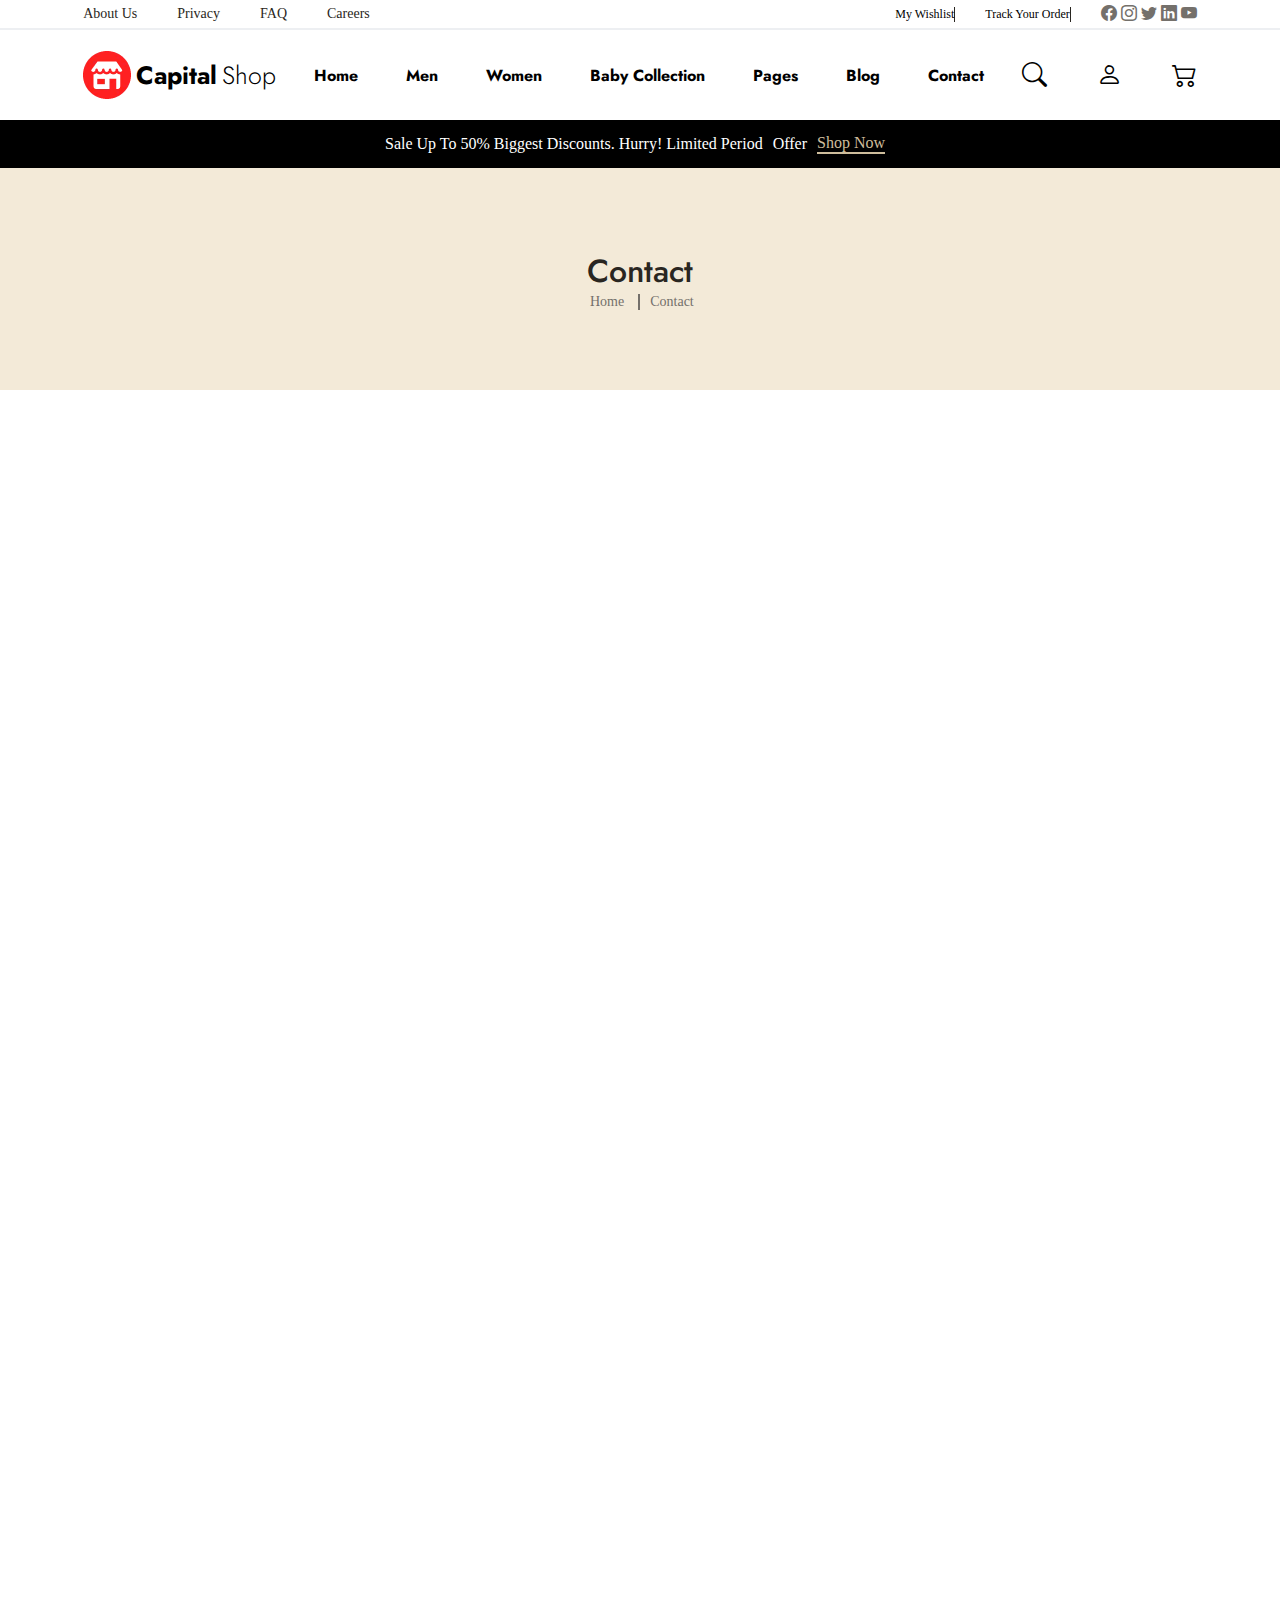
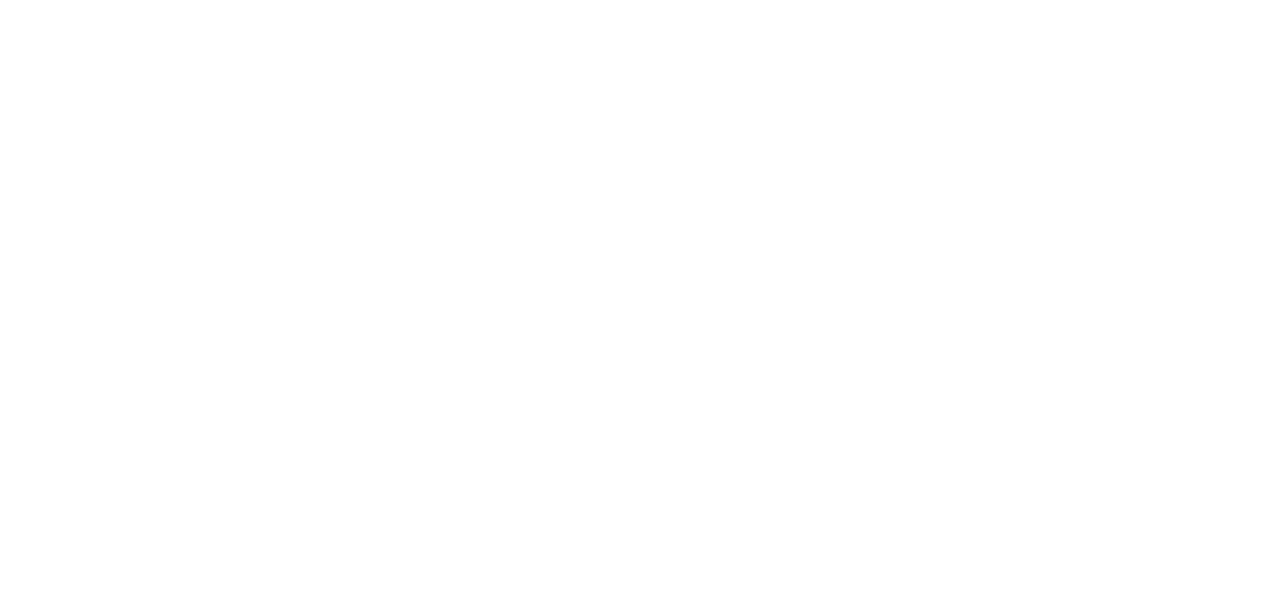
<file: Contact.html>
<!DOCTYPE html>
<html lang="en">
  <head>
    <meta charset="UTF-8" />
    <meta name="viewport" content="width=device-width, initial-scale=1.0" />
    <title>colorlib.com</title>
    <meta name="viewport" content="width=device-width, initial-scale=1.0" />
    <link rel="stylesheet" href="Contact.css">
    <link rel="stylesheet" href="dist/assets/owl.carousel.css" />
    <link rel="stylesheet" href="dist/assets/owl.theme.default.min.css" />
    <style>
      @import url("https://fonts.googleapis.com/css2?family=Clicker+Script&display=swap");
    </style>
    <script
      defer
      src="https://code.jquery.com/jquery-3.7.1.js"
      integrity="sha256-eKhayi8LEQwp4NKxN+CfCh+3qOVUtJn3QNZ0TciWLP4="
      crossorigin="anonymous"
    ></script>
    <script defer src="dist/owl.carousel.min.js"></script>
    <script defer src="Contact.js"></script>
    
  </head>
  <body>
    <header class="first-header">
      <nav class="navbar container">
        <div class="left-container">
          <ul class="nav-aboutus">
            <li class="a">About Us</li>
            <li class="a">Privacy</li>
            <li class="a">FAQ</li>
            <li class="a">Careers</li>
          </ul>
        </div>
        <!-- For icons at the top right -->
        <div class="socialmedia">
          <div class="wish">My Wishlist</div>
          <div class="track">Track Your Order</div>
          <div class="icons-container icon-back">
            <i class="bi bi-facebook" style="color: #74706b"></i>
            <i class="bi bi-instagram" style="color: #74706b"></i>
            <i class="bi bi-twitter" style="color: #74706b"></i>
            <i class="bi bi-linkedin" style="color: #74706b"></i>
            <i class="bi bi-youtube" style="color: #74706b"></i>
          </div>
        </div>
      </nav>
    </header>

    <!-- For the second navigation bar -->
    <header class="second-header">
      <nav class="second-nav container">
        <div class="main-logo">
          <img src="./images/loder.jpg" alt="loder" />
          <p class="capital">Capital</p>
          <p class="shops">Shop</p>
        </div>

        <div class="main-links">
          <ul class="second-links">
            <li class="a"><a href="./index.html">Home</a></li>
            <li class="a"><a href="#">Men</a></li>
            <li class="a"><a href="#">Women</a></li>
            <li class="a"><a href="#">Baby Collection</a></li>
            <li>
              <a href="#">Pages <i class="fas fa-angle-down"></i></a>
            </li>

            <li class="a"><a href="">Blog</a></li>
            <li class="a"><a href="./Contact.html">Contact</a></li>
          </ul>
        </div>

        <div class="main-icons">
          <i class="bi bi-search"></i>
          <i class="bi bi-person"></i>
          <i class="bi bi-cart2"></i>
        </div>
      </nav>
    </header>

    <!-- Menu handburger -->
    <div class="menu-container" id="container">
      <button class="menu-button menu">
        <div class="dropdown">
          <div class="menu-text-and-burger">
            <div>MENU</div>
            <i class="bi bi-list"></i>
          </div>
          <div class="dropdown-content">
            <div>
              <a class="change-text-color" href="index.html">Home</a>
              <a class="change-text-color" href="#">Men</a>
              <a class="change-text-color" href="#">Women</a>
              <a class="change-text-color" href="#">Baby Collection</a>
              <a class="change-text-color" href="#">Pages</a>
              <a class="change-text-color" href="#">Blog</a>
              <a class="change-text-color" href="Contact.html">Contact</a>
            </div>
          </div>
        </div>
      </button>
    </div>

    <!-- Third navbar -->
    <header class="sale">
      <nav class="sale container">
        <div class="period">
          <p class="sale">
            Sale Up To 50% Biggest Discounts. Hurry! Limited Period
          </p>
          <p class="offer">Offer</p>
          <p class="now">Shop Now</p>
          <p></p>
        </div>
      </nav>
    </header>


    <!-- For the Contact Header -->
    <div class="contact-header">
      <div class="contactholder">
      <div class="contacttext">Contact</div>
      <div class="home-and-contact-text homework">
        <a class="home-and-contact" href="index.html">Home</a>
        <a class="home-and-contact cont" href="Contact.html">Contact</a>
      </div>
    </div>
    </div>

    <!-- Map Section -->
    <div class="map container">
      <iframe src="https://www.google.com/maps/embed?pb=!1m18!1m12!1m3!1d3963.351614985094!2d3.3468275719284812!3d6.603153307649439!2m3!1f0!2f0!3f0!3m2!1i1024!2i768!4f13.1!3m3!1m2!1s0x103b93947259aab5%3A0x81fa6fedfbdce3a!2sAptech%20Computer%20Education!5e0!3m2!1sen!2sng!4v1716226987700!5m2!1sen!2sng" width="100%" height="450" style="border:0;" allowfullscreen="" loading="lazy" referrerpolicy="no-referrer-when-downgrade"></iframe>
    </div>

    <!--  Get In Touch Section -->
  <div class="get-in-touch-section">
    <div class="get-touch container">
      <div class="touch-leftside">
        <span class="torch">Get in Touch</span>
        <textarea id="" name="message" rows="13" cols="80" placeholder="Enter Message" maxlength="00" required></textarea>

        <div class="two-inputs">
          <input class="two-ins" type="text" placeholder="Enter your name">
          <input class="two-ins" type="text" placeholder="Email">
        </div>

        
        <input class="textey" placeholder="Enter Subject">

        <button class="send button">Send</button>
      </div>

      <div class="touch-right-side">
        <div class="pic-holder">
          <div class="house-pic">
            <i class="bi bi-house-door"></i>
          </div>
          <div class="icon-and-description">
            <span class="buttonwood">Buttonwood, California</span>
            <p class="rosemead">Rosemead, CA 91770</p>
          </div>
        </div>

        <div class="pic-holder">
          <div class="house-pic">
            <i class="bi bi-tablet"></i>
          </div>
          <div class="icon-and-description">
            <span class="buttonwood">+1 253 565 2365</span>
            <p class="rosemead">Mon to Fri 9am to 6pm</p>
          </div>
        </div>
       

        <div class="pic-holder">
          <div class="house-pic">
            <i class="bi bi-envelope"></i>
          </div>
          <div class="icon-and-description">
            <span class="buttonwood">support@colorlib.com</span>
            <p class="rosemead">Send us your query anytime!</p>
          </div>
        </div>
       
       


      </div>
    </div>
  </div>


   <!-- Last Section -->
   <div class="last-section-holder">
    <div class="last-section-container container">
      <div class="subscribe-newsletter-header">
        <div class="subscribe-newstext">
          <span class="newsletter">Subscribe Newsletter</span>
          <p class="discount">
            Subscribe newsletter to get 5% on all <br />products.
          </p>
        </div>

        <div class="button-holders">
          <input class="enter-email" placeholder="Enter your email" />
          <button class="btn-subscribe">Subscribe</button>
        </div>

        <div class="right-social-handles">
          <i class="bi bi-facebook socialhandles"></i>
          <i class="bi bi-instagram socialhandles"></i>
          <i class="bi bi-youtube socialhandles"></i>
        </div>
      </div>

      <div class="shop-headers">
        <div class="shopping-contents">
          <div class="main-logos">
            <img src="images/loder.jpg" alt="loder" />
            <p class="capitals">Capital</p>
            <p class="shop">Shop</p>
          </div>

          <div class="shopping-men">
            <span class="shop-men">Shop Men</span>
            <a class="winter-linkss" href="#">Clothing Fashion</a>
            <a class="winter-linkss" href="#">Winter</a>
            <a class="winter-linkss" href="#">Summer</a>
            <a class="winter-linkss" href="#">Formal</a>
            <a class="winter-linkss" href="#">Casual</a>
          </div>

          <div class="shopping-men">
            <span class="shop-men">Shop Women</span>
            <a class="winter-linkss" href="#">Clothing Fashion</a>
            <a class="winter-linkss" href="#">Winter</a>
            <a class="winter-linkss" href="#">Summer</a>
            <a class="winter-linkss" href="#">Formal</a>
            <a class="winter-linkss" href="#">Casual</a>
          </div>

          <div class="shopping-men">
            <span class="shop-men">Baby Collection</span>
            <a class="winter-linkss" href="#">Clothing Fashion</a>
            <a class="winter-linkss" href="#">Winter</a>
            <a class="winter-linkss" href="#">Summer</a>
            <a class="winter-linkss" href="#">Formal</a>
            <a class="winter-linkss" href="#">Casual</a>
          </div>

          <div class="shopping-men">
            <span class="shop-men">Quick Links</span>
            <a class="winter-linkss" href="#">Track Your Order</a>
            <a class="winter-linkss" href="#">Support</a>
            <a class="winter-linkss" href="#">FAQ</a>
            <a class="winter-linkss" href="#">Carrier</a>
            <a class="winter-linkss" href="#">About</a>
            <a class="winter-linkss" href="#">Contact Us</a>
          </div>
        </div>

       <!-- Copyright section -->

        <div class="copyright">
          <p>Copyright ©2024 All rights reserved | This template is made with <i class="bi bi-heart loveshape"></i>
            by <a href="">Colorlib</a></p>
        </div>


      </div>
    </div>
  </div>
  </body>
  <script>
     let menuIcon = document.querySelector(".menu-text-and-burger");

let dropdownMenu = document.querySelector(".dropdown-content");

menuIcon.addEventListener("click", () => {
  dropdownMenu.classList.toggle("d-none");
})
  </script>
</html>
</file>
<file: Contact.css>
@import url("https://cdn.jsdelivr.net/npm/bootstrap-icons@1.11.3/font/bootstrap-icons.min.css");

@import url("https://fonts.googleapis.com/css2?family=Clicker+Script&family=Jost:wght@200;300;400;500;600;700;800;900&display=swap");
.section-bg2 {
  background-color: #f3ead8;
}

* {
  margin: 0;
  padding: 0;
  box-sizing: border-box;
}

body,
html {
  overflow-x: hidden;
  height: 100%;
  margin: 0;
  padding: 0;
}
/* Declaring the variables */
:root {
  --primary-color: #292621;
  --secondary-color: #ff2020;
  --line-color: #edeff2;
  --menu-button: #222222;
  --drop-down: #4c4c4c;
  --paragraph-color: #74706b;
  --slider-color2: #e0f4f7;
  --font-size-1: 14px;
  --font-weight-1: 400;
  --font-style-1: sans-serif;
  --font-family-2: "Clicker Script", sans-serif;
  --font-family-3: "Jost", sans-serif;
}

/* For the first border */
header.first-header {
  height: 30px;
  display: flex;
  align-items: center;
  width: 100%;
  border-bottom: 2px solid #edeff2;
  justify-content: center;
}

.navbar {
  display: flex;
  justify-content: space-between;
  align-items: center;
}
.container {
  width: 1440px;
  max-width: 87%;
  margin: 0 auto;
}

.nav-aboutus {
  list-style-type: none;
  display: flex;
  gap: 40px;
  font-size: var(--font-size-1);
  color: var(--primary-color);
  font-weight: var(--font-weight-1);
  font-style: var(--font-style-1);
  align-items: center;

}

div.wish {
  font-size: 12px;
  border-right: 1px solid #292621;
  display: flex;
  justify-content: space-around;
}
div.track {
  font-size: 12px;
  display: flex;
  justify-content: space-between;
  border-right: 1px solid #292621;
  align-items: center;
}
div.socialmedia {
  display: flex;
  justify-content: flex-end;
  gap: 30px;
  align-items: center;
}

.socialmedia .icons-container i {
  color: var(--secondary-color);
  transition: opacity 0.3s ease, color 0.3s ease;
}

.socialmedia .icons-container i:hover {
  color: var(--secondary-color);
  transform: rotateY(-90deg);
}

.socialmedia .icons-container {
  perspective: 1000px;
}

/* For the second navbar */
header.second-header {
  height: 90px;
  display: flex;
  width: 100%;
  background-color: white;
  justify-content: center;
  align-items: center;
  position: sticky;
  top: 0;
  z-index: 10;
}
nav.second-nav {
  display: flex;
  justify-content: space-between;
  align-items: center;
  font-family: var(--font-family-3);
  width: 100%;
}

div.main-logo {
  display: flex;
  justify-content: center;
  align-items: center;
  gap: 5px;
}

p.capital {
  font-size: 25px;
  font-weight: bolder;
  font-family: var(--font-family-3);
}
p.shops {
  font-size: 25px;
  font-weight: 300;
  font-family: var(--font-family-3);
}

.second-links {
  display: flex;
  gap: 3rem;
  list-style-type: none;
  justify-content: center;
}

a:hover {
  color: var(--secondary-color);
}
a {
  text-decoration: none;
  color: black;
  font-weight: bolder;
}
.main-icons {
  display: flex;
  justify-content: flex-end;
  gap: 50px;
  align-items: center;
  font-size: 25px;
}

/* Third navbar */
header.sale {
  background-color: black;
  color: white;
  display: flex;
  justify-content: center;
  align-items: center;
  height: 3rem;
}
nav.sale {
  display: flex;
  justify-content: center;
}
div.period {
  display: flex;
  justify-content: center;
  gap: 10px;
  align-items: center;
}
p.now {
  color: #cebd9c;
  border-bottom: 2px solid #cebd9c;
}
/* For the menu */
.menu-container {
  display: none;
}










/* Media Query for Menu Container*/
@media screen and (max-width: 1200px) {
  .second-links {
    display: none;
  }
}

@media screen and (max-width: 1200px) {
  .second-links {
    gap: 1.2rem;
  }
}

@media screen and (max-width: 1200px) {
  .menu-container {
    display: flex;
    justify-content: end;
    align-items: center;
    background-color: var(--drop-down);
    height: 60px;
    position: sticky;
    top: 5.5rem;
    z-index: 999;
    width: 100%;
    bottom: 2.5em;
  }


  .menu-button {
    text-align: center; 
    justify-content: center;
    align-items: center;
    display: flex;
    gap: 1.5em;
    background-color: var(--menu-button);
    border-radius: 5px;
    margin-right: 0.1rem;
    padding: 0.3em 1.0em ;
  }
  .menu {
    color: white;
    font-size: 20px;
  }
  i.bi-list {
    color: white;
    font-size: 20px;

  }
  .navbar {
    display: none;
  }

  .main-icons {
    color: var(--secondary-color);
    font-size: 25px;
    display: flex;
    gap: 0.5em;
    z-index: 100;
    cursor: pointer;
    padding: 0 0 0 4.2em;
  }

  .dropdown {
    display: flex;
    justify-content: end;
    width: 100%;
    color: white;
  }
  .dropdown-content {
    width: 100%;
    display: flex;
    position: absolute;
    background-color: var(--drop-down);
    z-index: 1;
    left: 0;
  }

  .dropdown-content div{
    position: absolute;
    width: 100%;
    top: 2rem;
    left: 0;
    background-color: var(--drop-down);
    display: flex;
    flex-direction: column;
    justify-content: center;
    padding: 1em;
    align-items: start;
    gap: 1em;
  }


  .change-text-color{
    color: white;
  }
  .dropdown-content a {
    color: white;
    display: flex;
    justify-self: flex-start;
    border-radius: .4rem;
    padding: .3em;
    width: 100%;
    text-decoration: none;
  }

  .menu-text-and-burger div:hover {
    background-color: white;
    color: black;
    width: 100%;
    transition-duration: 0.5s;
  }

  .menu-text-and-burger{
    display: flex;
    cursor: pointer;
    gap: 0.5em;
  }

  .dropdown-content a:hover{
    background-color: rgb(165, 164, 164);
    color: black;
  }

  .dropdown:hover .dropdown-content {
    display: flex;
    flex-direction: column;
    width: 100%;
    justify-content: center;
    align-items:center ;
  }

  .main-links {
    display: none;
  }

  .d-none {
    display: none !important;
  }

  p.sale {
    display: none;
  }
  header.sale {
    position: relative;
  }
}






/* Beginning of Contact Page */
.contact-header {
  display: flex;
  justify-content: center;
  align-items: center;
  background-color: #f3ead8;
  padding: 5rem 0 5rem 0;
}
.contacttext {
  display: flex;
  justify-content: center;
  font-size: 32px;
  color: #292621;
  font-weight: 500;
  font-family: var(--font-family-3);
}
.contactholder {
  width: 50%;
}
.home-and-contact-text {
  display: flex;
  justify-content: center;
}
.home-and-contact {
  border-right: 2px solid #74706b;
  width: 10%;
  text-align: center;
  cursor: pointer;
  color: #74706b;
  font-size: 14px;
  font-weight: 400;
  text-decoration: none;
}
.cont {
  border: none;
}

@media (max-width: 768px) {
  .home-and-contact-text {
    display: flex;
  }
  .home-and-contact {
    width: 30%;
  }
}

/* Map Section */
.map {
  position: relative;
  top: 3.5em;
}

/* Get In Touch Section */
.get-in-touch-section {
  position: relative;
  top: 7em;
  padding: 0 0 10em 0;
}
.get-touch {
  display: flex;
  gap: 4em;
}
.touch-leftside {
  width: 70%;
  display: flex;
  gap: 2.5em;
  flex-direction: column;
}
span.torch {
  font-size: 27px;
  font-weight: 600;
  font-family: var(--font-family-3);
  color: #292621;
}
.two-inputs {
  display: flex;
  gap: 1em;
}
.two-ins {
  width: 50%;
  height: 4em;
  border-radius: none;
}
.textey {
  height: 4em;
  border-radius: none;
}
button.send {
  width: 18%;
  padding: 17px 17px;
  border: 1px solid var(--secondary-color);
  background-color: #fff;
  color: var(--secondary-color);
  cursor: pointer;
}
.send:hover {
  background-color: var(--secondary-color);
  color: #fff;
}
.touch-right-side {
  width: 30%;
  display: flex;
  flex-direction: column;
  gap: 3em;
}
.pic-holder {
  position: relative;
  top: 5em;
  display: flex;
  gap: 1.3em;
}
.house-pic {
  width: 20%;
  display: flex;
  justify-content: flex-end;
  font-size: 30px;
  color: #8f9195;
}
span.buttonwood {
  font-size: 16px;
  color: #2a2a2a;
  font-family: var(--font-family-3);
  font-weight: 500;
}
p.rosemead {
  color: #8a8a8a;
  font-family: var(--font-family-3);
  font-size: 16px;
  font-weight: 400;
}

/* Media query for get in touch section */
@media (max-width: 768px) {
  .touch-leftside {
    display: flex;
    flex-direction: column;
    width: 100%;
  }
  .get-touch {
    display: flex;
    flex-direction: column;
  }
  .touch-right-side {
    width: 100%;
    position: relative;
    right: 3em;
    padding: 0 0 20em 0;

  }
}

/* Last Section  */
.last-section-holder {
  background-color: #171613;
  padding: 6rem 0 1rem 0;
}

.subscribe-newsletter-header {
  border-bottom: 1px solid #383734;
  display: flex;
  justify-content: center;
  align-items: center;
}
.subscribe-newstext {
  width: 30%;
  display: flex;
  flex-direction: column;
  gap: 1em;
}
.right-social-handles {
  width: 30%;
  display: flex;
  justify-content: flex-end;
  gap: 2em;
  align-content: flex-end;
}
.button-holders {
  display: flex;
  gap: 0.5em;
  width: 40%;
  height: 5em;
}
span.newsletter {
  font-family: var(--font-family-3);
  font-weight: normal;
  font-size: 23px;
  color: white;
}
p.discount {
  color: #fff;
  font-size: 15px;
  font-family: var(--font-family-3);
  font-weight: 400;
}
.enter-email {
  width: 70%;
  height: 60px;
  color: #000;
  background-color: #fff;
  border: 1px solid rgba(255, 255, 255, 0.2);
  padding: 15px 24px;
  font-size: 16px;
  border-radius: 0;
}
button.btn-subscribe {
  height: 60px;
  background-color: var(--secondary-color);
  border-radius: 0;
  padding: 13px 24px;
  color: #fff;
  cursor: pointer;
  font-size: 16px;
  border: 1px hidden;
}
.right-social-handles {
  font-weight: 400;
  font-size: 24px;
  color: #677f8b;
  text-align: center;
  cursor: pointer;
  font-family: var(--font-family-3);
}
.socialhandles:hover {
  transition: all 0.4s ease-out 0s;
  transform: rotateY(180deg);
  color: var(--secondary-color);
}

.shopping-contents {
  display: flex;
  gap: 4em;
  position: relative;
  top: 4em;
}
.main-logos {
  display: flex;
  gap: 0.6em;
  align-items: center;
  position: relative;
  top: 2em;
}

p.capitals {
  font-size: 25px;
  font-weight: bolder;
  font-family: var(--font-family-3);
  color: #fff;
  margin-top: 0.4em;
}
p.shop {
  font-size: 25px;
  font-weight: 300;
  color: #fdfffd;
  margin-top: 0.4em;
  font-family: var(--font-family-3);
}
.shopping-men {
  width: 15%;
  display: flex;
  flex-direction: column;
  gap: 0.8em;
}
span.shop-men {
  color: #ffffff;
  font-size: 18px;
  font-weight: 400;
  font-family: var(--font-family-3);
  font-style: normal;
}
.winter-linkss {
  color: #bbb9b5;
  font-weight: 400;
  font-size: 16px;
  transition: all 0ms ease-in-out;
}
.winter-linkss:hover {
  text-decoration: underline;
  color: #bbb9b5;
  cursor: pointer;
  letter-spacing: 0.03em;
}





/* Copyright section */
.copyright{
  padding-top: 12rem;
  text-align: center;
 }
 
 .copyright p {
     color: #BBB9B5;
     font-weight: 300;
     font-size: 16px;
     line-height: 2;
 }
 
 .copyright i, .copyright a {
   color:var(--secondary-color);
 }

/* Media Query for this last section */
@media (max-width: 768px) {
  .last-section-holder {
    padding: 0 0 7rem 0;
  }
  .subscribe-newsletter-header {
    display: flex;
    flex-direction: column;
    gap: 2em;
  }
  .last-section-container {
    display: flex;
    flex-direction: column;
  }
  .subscribe-newstext {
    width: 100%;
    position: relative;
    top: 6em;
  }
  .button-holders {
    display: flex;
    flex-direction: column;
    width: 100%;
    position: relative;
    top: 5em;
  }
  .enter-email {
    width: 100%;
  }
  .btn-subscribe {
    width: 100%;
    height: 50%;
  }
  .right-social-handles {
    position: relative;
    top: 4em;
    display: flex;
    right: 1.5em;
  }
  .shop-headers {
    position: relative;
    top: 5em;
  }
  .shopping-contents {
    display: flex;
    flex-direction: column;
    width: 100%;
  }
  .shopping-men {
    width: 100%;
  }
}
</file>
